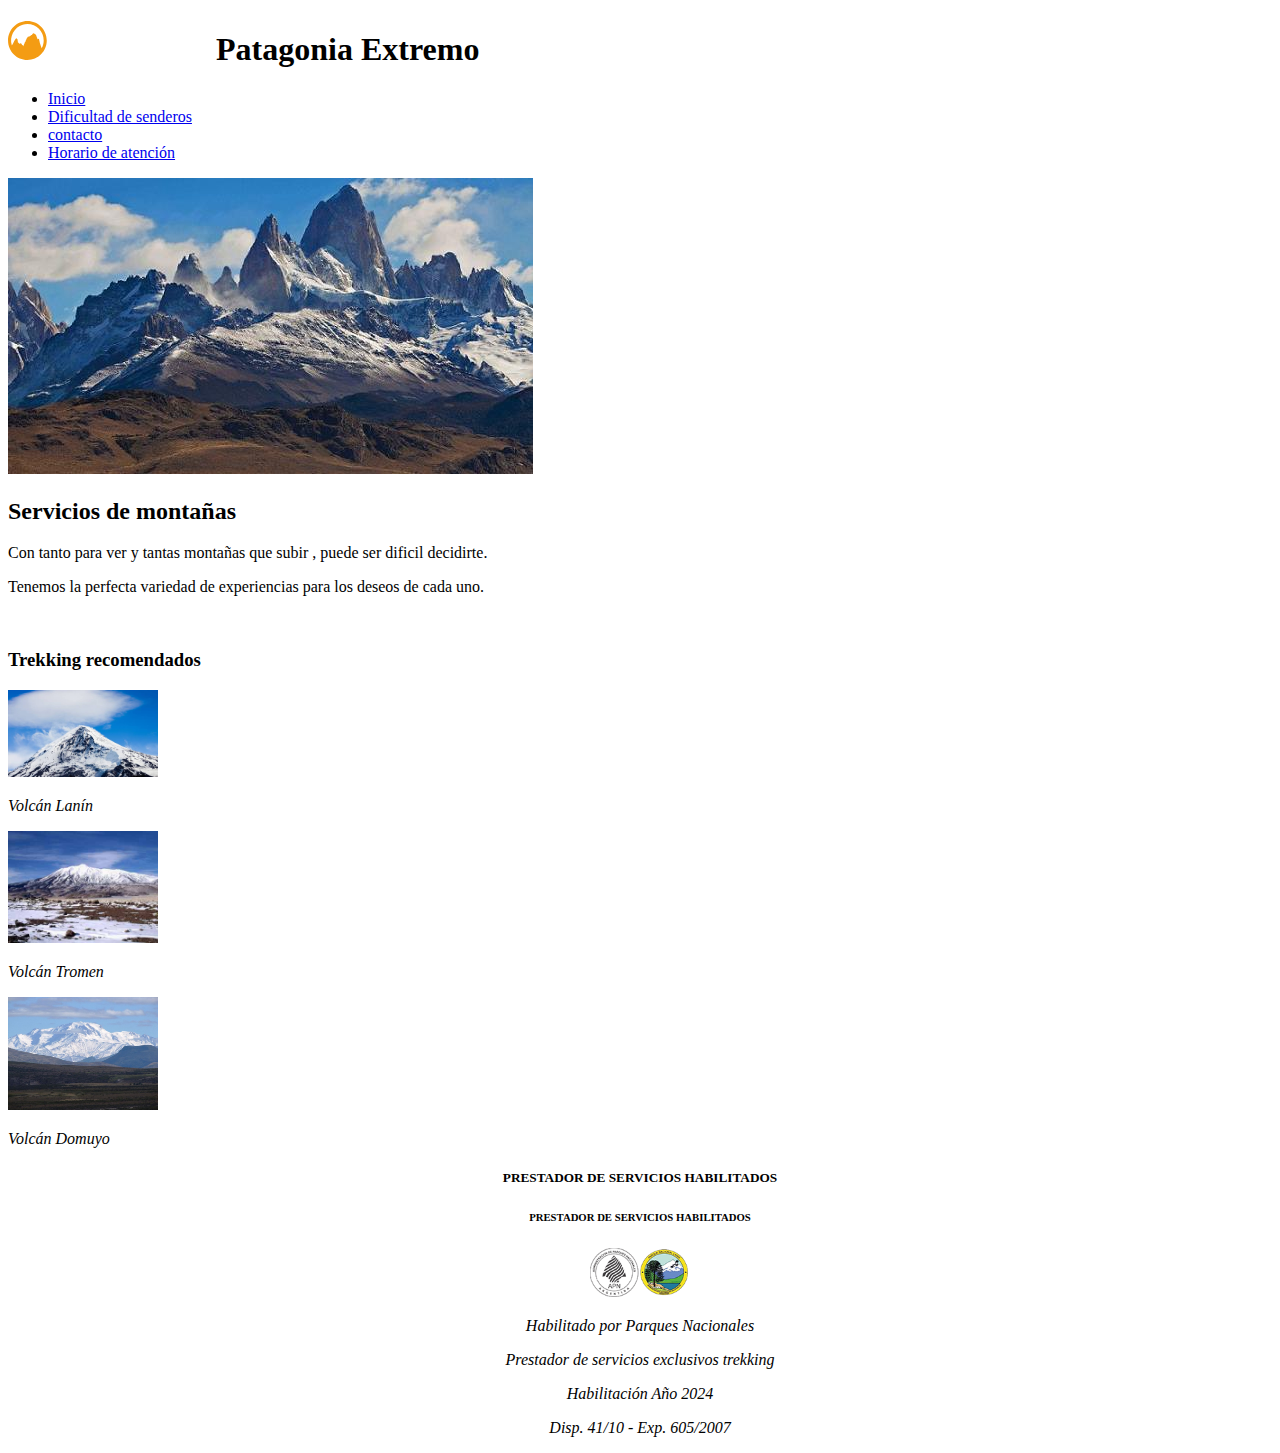
<file: clase 2/index.html>
<!DOCTYPE html>
<html lang="es">
<head>
    <meta charset="UTF-8">
   
    <title>Patagonia Extremo Trekking</title>

</head>
<body>
    
    <header>
        
        <h1>
            <img src="logo montaña.svg" width="200" alt="logo montaña">
            Patagonia Extremo
        </h1>

     <nav>
        <ul>
            <li><a href="./index.html">Inicio</a></li>
            <li><a href="./Dificultad de senderos.html">Dificultad de senderos</a></li>
           <li><a href="./contacto.html">contacto</a>           </li>
           <li><a href="./Horarios de atención.html">Horario de atención</a></li>
        </ul>
     </nav>
    </header>
  
    
    <main>
        <section>
        <img src="./Montanas-de-la-Patagonia.jpg"  alt="Montañas-de-la-Patagonia">
        
        <h2>Servicios de montañas</h2>
        
        <p>Con tanto para ver y tantas montañas que subir , puede ser dificil decidirte.</p>
        <p>Tenemos la perfecta variedad de experiencias para los deseos de cada uno.</p>
    </section>
    <br>
    <section>
        <h3>Trekking recomendados</h3>
        <img src="./Volcán Lanín.jpg" width="150" alt="Volcán Lanín">
        <p><em>Volcán Lanín</em></p>
        <img src="volcan tromen.jpg" width="150" alt="Volcán tromen">
        <p><em>Volcán Tromen</em></p>
        <img src="volcan domuyo.jpg" width="150" alt="volcan domuyo">
        <p><em>Volcán Domuyo</em></p>
    </section>
        <footer>
            <CEnter>
                <h5>PRESTADOR DE SERVICIOS HABILITADOS</h5>
                <H6>PRESTADOR DE SERVICIOS HABILITADOS</H6>
            <img src="logos-parques-chico.png" width="100" alt="logo parques nacionales">
            <i>
                
                <p>Habilitado por Parques Nacionales</p>
                <p>Prestador de servicios exclusivos trekking</p>
                <p>Habilitación Año 2024</p>
                <p> Disp. 41/10 - Exp. 605/2007</p>
            </i>
        </CEnter>

        </footer>


    
    </main>


</body>
</html>
</file>
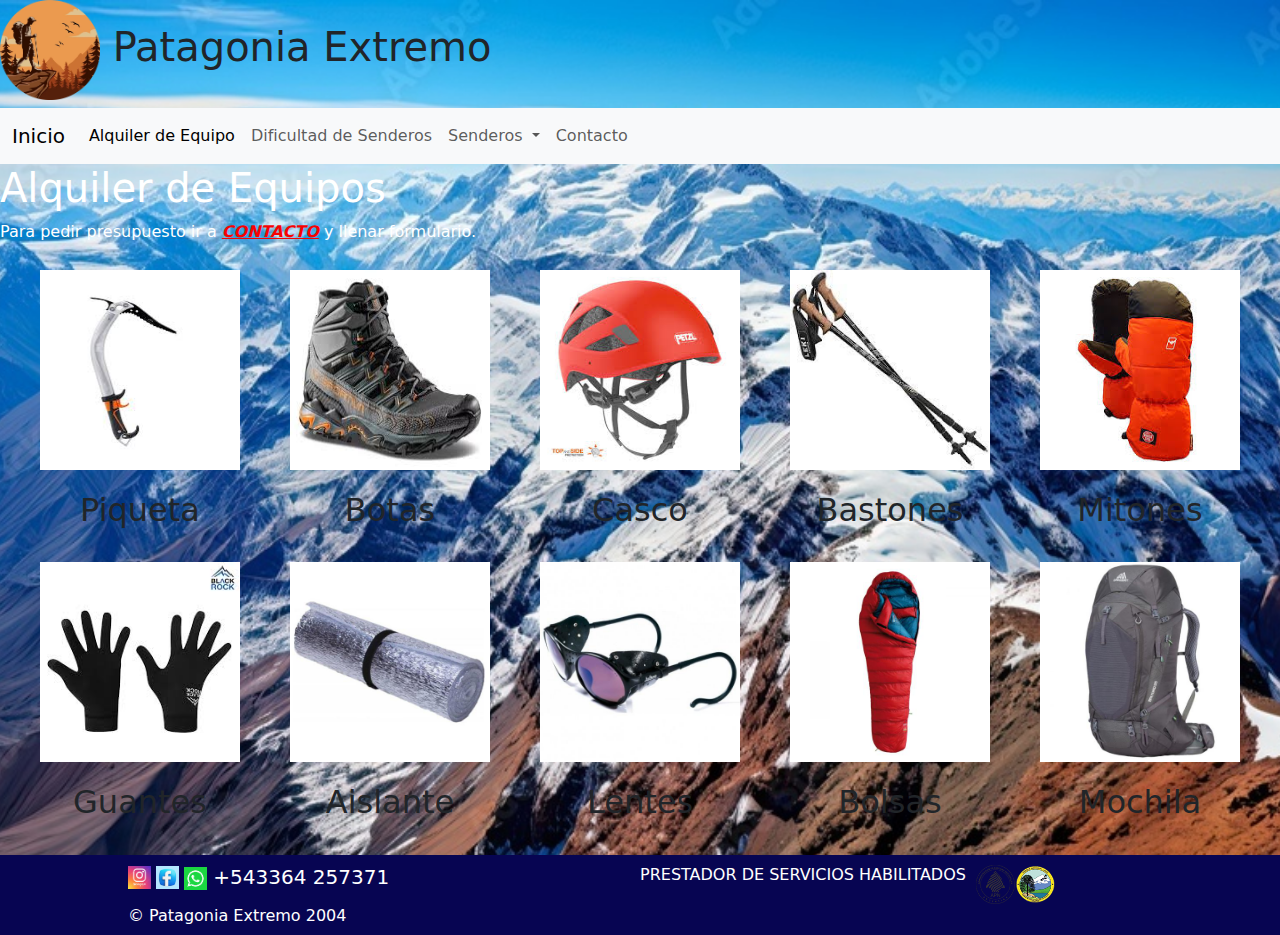
<file: Alquilerequipo.html>
<!DOCTYPE html>
<html lang="es">

<head>
  <meta charset="UTF-8">
  <meta name="viewport" content="width=device-width, initial-scale=1.0">
  <title>Alquiler Equipo</title>
  <link rel="stylesheet" href="mystylo.css">
  <link href="https://cdn.jsdelivr.net/npm/bootstrap@5.3.3/dist/css/bootstrap.min.css" rel="stylesheet"
    integrity="sha384-QWTKZyjpPEjISv5WaRU9OFeRpok6YctnYmDr5pNlyT2bRjXh0JMhjY6hW+ALEwIH" crossorigin="anonymous">
</head>

<body>
  <header class="header">

    <h1>
      <img src="./gf.webp" width="100" alt="logo montaña">
      Patagonia Extremo
    </h1>

    <nav class="navbar navbar-expand-lg bg-body-tertiary">
      <div class="container-fluid">
        <a class="navbar-brand" href="./index.html">Inicio</a>
        <button class="navbar-toggler" type="button" data-bs-toggle="collapse" data-bs-target="#navbarSupportedContent"
          aria-controls="navbarSupportedContent" aria-expanded="false" aria-label="Toggle navigation">
          <span class="navbar-toggler-icon"></span>
        </button>
        <div class="collapse navbar-collapse" id="navbarSupportedContent">
          <ul class="navbar-nav me-auto mb-2 mb-lg-0">
            <li class="nav-item">
              <a class="nav-link active" aria-current="page" href="./Alquilerequipo.html">Alquiler de Equipo</a>
            </li>
            <li class="nav-item">
              <a class="nav-link" href="./Dificultadsendero.html">Dificultad de Senderos</a>
            </li>
            <li class="nav-item dropdown">
              <a class="nav-link dropdown-toggle" href="#" role="button" data-bs-toggle="dropdown"
                aria-expanded="false">
                Senderos
              </a>
              <ul class="dropdown-menu">
                <li><a class="dropdown-item" href="./Volcan Lanin.html">Volcán Lanin</a></li>
                <li><a class="dropdown-item" href="./Volcan Tromen.html">Volcán Tromen</a></li>
                <li>
                  <hr class="dropdown-divider">
                </li>
                <li><a class="dropdown-item" href="./Volcan Domuyo.html">Volcán Domuyo</a></li>
              </ul>
            </li>
            <li class="nav-item">
              <a class="nav-link" href="./Contacto.html">Contacto</a>
            </li>
          </ul>

        </div>
      </div>
    </nav>
  </header>

  <div class="titulo-alquiler"><h1>Alquiler de Equipos</h1>
  <p>Para pedir presupuesto ir a <a href="./Contacto.html" class="contactoref"><b>CONTACTO</b></a> y llenar formulario.</p></div>
    
  <div class="contenedor-productos">
    <div class="productos">
      <figure >
        <img src="./PIQUETA.jpg" alt="piolet">
      </figure>
      <div class="info-productos">
        <h2>Piqueta</h2>
       
      </div>
    </div>

    <div class="productos">
      <figure >
        <img src="./bota trekking.jpg" alt="bota">
      </figure>
      <div class="info-productos">
        <h2>Botas</h2>
      
      </div>
    </div>

    <div class="productos">
      <figure >
        <img src="./casco.jpg" alt="casco">
      </figure>
      <div class="info-productos">
        <h2>Casco</h2>
       
      </div>
    </div>
    
    <div class="productos">
      <figure >
        <img src="./bastones.jpg" alt="Bastones">
      </figure>
      <div class="info-productos">
        <h2>Bastones</h2>
       
      </div>
    </div>

    <div class="productos">
      <figure >
        <img src="./mitones.jpg" alt="mitones">
      </figure>
      <div class="info-productos">
        <h2>Mitones</h2>
        
      </div>
    </div>
    
    <div class="productos">
      <figure >
        <img src="./guantes primera piel.jpg" alt="Guantes primera piel">
      </figure>
      <div class="info-productos">
        <h2>Guantes</h2>
      
      </div>

      
     </div>

     

     <div class="productos">
      <figure >
        <img src="./imagenes/aislante.jpg" alt="Aislante">
      </figure>
      <div class="info-productos">
        <h2>Aislante</h2>
      
      </div>

      
      </div>

      <div class="productos">
        <figure >
          <img src="./imagenes/lentes.jpg" alt="Lentes">
        </figure>
        <div class="info-productos">
          <h2>Lentes</h2>
     
        </div>
  
        
       </div>

     

       <div class="productos">
        <figure >
          <img src="./imagenes/6.jpg" alt="Bolsa para dormir">
        </figure>
        <div class="info-productos">
          <h2>Bolsas</h2>
         
        </div>
  
        
       </div>
       <div class="productos">
        <figure >
          <img src="./imagenes/2.jpg" alt="mochila">
        </figure>
        <div class="info-productos">
          <h2>Mochila</h2>
       
        </div>
  
        
       </div>


  </div>

  <footer class="footer">

    <div class="div1footer">
      <div> <a href="https://www.instagram.com/"><img src="./instagram.jpg" width="23px" alt="logo-instagram"></a>

      </div>

      <div>
        <a href="https://www.facebook.com/"><img src="./facebook.jpg" width="23px" alt="logo-facebook"></a>

      </div>

      <div>
        <h5>
          <img src="./whatsapplogo.png" width="23px" alt="logo-whatsapp">
          +543364 257371
        </h5>
      </div>
    </div>

    <div class="resolucion-PN">


      <H6>PRESTADOR DE SERVICIOS HABILITADOS</H6>
      <img src="./logos-parques-chico.png" width="80" alt="logo parques nacionales">


    </div>
    <div><p class="derecho">© Patagonia Extremo 2004</p></div>
  </footer>



  <script src="https://cdn.jsdelivr.net/npm/bootstrap@5.3.3/dist/js/bootstrap.bundle.min.js"
    integrity="sha384-YvpcrYf0tY3lHB60NNkmXc5s9fDVZLESaAA55NDzOxhy9GkcIdslK1eN7N6jIeHz"
    crossorigin="anonymous"></script>
</body>

</html>
</file>
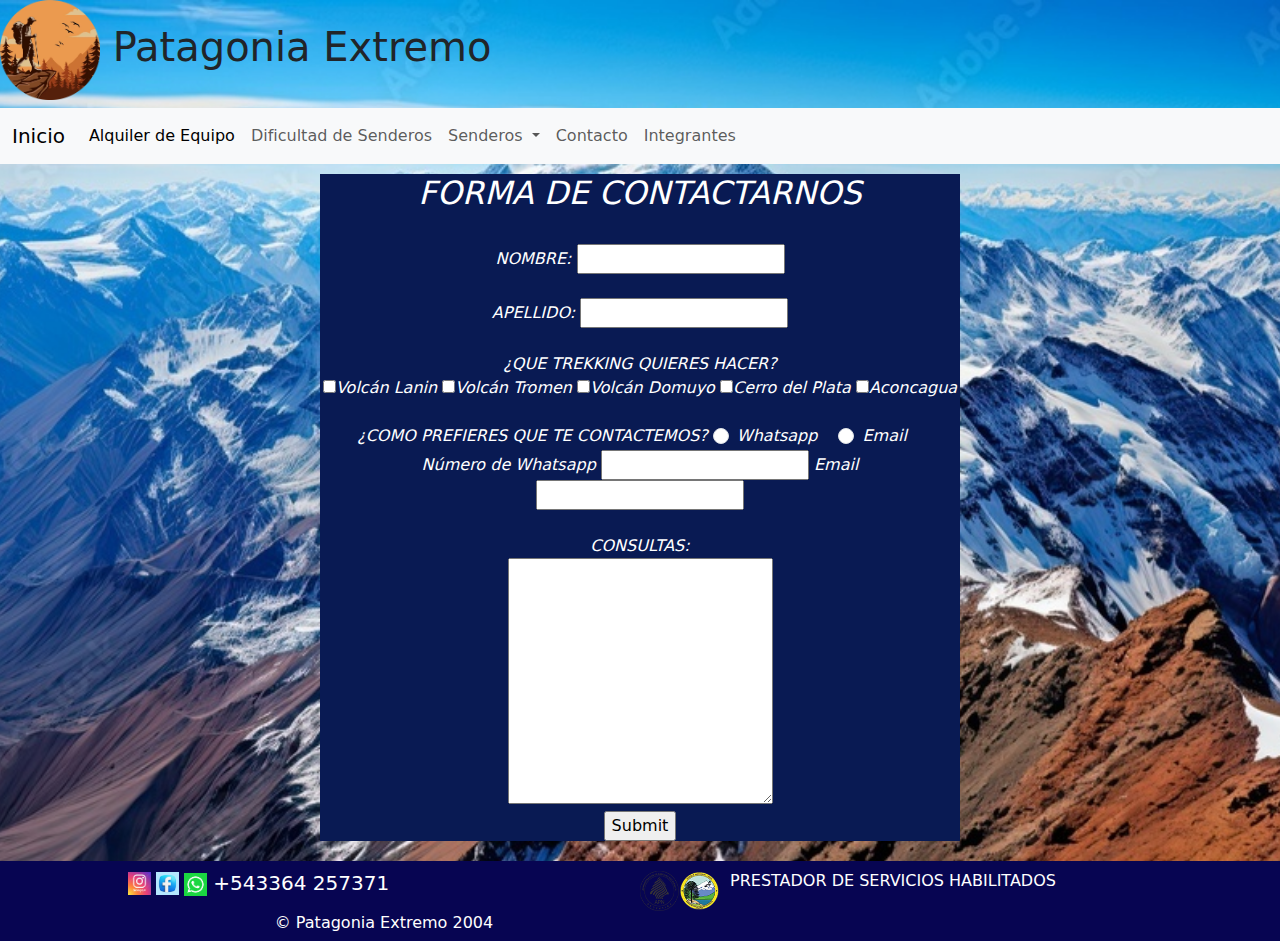
<file: contacto.html>
<!DOCTYPE html>
<html lang="es">

<head>
    <meta charset="UTF-8">
    <meta name="viewport" content="width=device-width, initial-scale=1.0">
    <title>Patagonia Extremo Trekking</title>
    <link rel="stylesheet" href="mystylo.css">
    <link href="https://cdn.jsdelivr.net/npm/bootstrap@5.3.3/dist/css/bootstrap.min.css" rel="stylesheet"
        integrity="sha384-QWTKZyjpPEjISv5WaRU9OFeRpok6YctnYmDr5pNlyT2bRjXh0JMhjY6hW+ALEwIH" crossorigin="anonymous">
</head>

<body>
    <header class="header">

        <h1>
            <img src="./gf.webp" width="100" alt="logo montaña">
            Patagonia Extremo
        </h1>

        <nav class="navbar navbar-expand-lg bg-body-tertiary">
            <div class="container-fluid">
                <a class="navbar-brand" href="./index.html">Inicio</a>
                <button class="navbar-toggler" type="button" data-bs-toggle="collapse"
                    data-bs-target="#navbarSupportedContent" aria-controls="navbarSupportedContent"
                    aria-expanded="false" aria-label="Toggle navigation">
                    <span class="navbar-toggler-icon"></span>
                </button>
                <div class="collapse navbar-collapse" id="navbarSupportedContent">
                    <ul class="navbar-nav me-auto mb-2 mb-lg-0">
                        <li class="nav-item">
                            <a class="nav-link active" aria-current="page" href="./Alquilerequipo.html">Alquiler de
                                Equipo</a>
                        </li>
                        <li class="nav-item">
                            <a class="nav-link" href="./Dificultadsendero.html">Dificultad de Senderos</a>
                        </li>
                        <li class="nav-item dropdown">
                            <a class="nav-link dropdown-toggle" href="#" role="button" data-bs-toggle="dropdown"
                                aria-expanded="false">
                                Senderos
                            </a>
                            <ul class="dropdown-menu">
                                <li><a class="dropdown-item" href="./Volcan Lanin.html">Volcán Lanin</a></li>
                                <li><a class="dropdown-item" href="./Volcan Tromen.html">Volcán Tromen</a></li>
                                <li>
                                    <hr class="dropdown-divider">
                                </li>
                                <li><a class="dropdown-item" href="./Volcan Domuyo.html">Volcán Domuyo</a></li>
                            </ul>
                        </li>
                        <li class="nav-item">
                            <a class="nav-link" href="./Contacto.html">Contacto</a>
                        </li>
                        <li class="nav-item">
                            <a class="nav-link" href="./Integrantes.html" >Integrantes</a>
                          </li>
                    </ul>

                </div>
            </div>
        </nav>
    </header>
    <center>
        <main class="maincontacto">

           
            <form action="" method="get" class="formulario">
                
                    <h2>FORMA DE CONTACTARNOS</h2>
                    <br>
               
                <div>
                    <label for="CAMPO-NOMBRE">NOMBRE:</label>
                    <input type="text" id="CAMPO-NOMBRE" name="CAMPO-NOMBRE">
                </div>
                <br>
                <div>
                    <label for="CAMPO-APELLIDO">APELLIDO:</label>
                    <input type="text" id="CAMPO-APELLIDO" name="CAMPO-APELLIDO">
                </div>
                <br>
                ¿QUE TREKKING QUIERES HACER?
                <br>
                <input type="checkbox" name="Volcán-Lanin">Volcán Lanin
                <input type="checkbox" name="Volcán-Tromen">Volcán Tromen
                <input type="checkbox" name="Volcán-Domuyo">Volcán Domuyo
                <input type="checkbox" name="Cerro-del-Plata">Cerro del Plata
                <input type="checkbox" name="Aconcagua">Aconcagua

                <br><br>



                ¿COMO PREFIERES QUE TE CONTACTEMOS?
           
                <div class="form-check form-check-inline">
                    <input class="form-check-input" type="radio" name="inlineRadioOptions" id="inlineRadio1" value="option1">
                    <label class="form-check-label" for="inlineRadio1">Whatsapp</label>
                  </div>
                  <div class="form-check form-check-inline">
                    <input class="form-check-input" type="radio" name="inlineRadioOptions" id="inlineRadio2" value="option2">
                    <label class="form-check-label" for="inlineRadio2">Email</label>
                  </div>
                 

                <div>
                    <label for="Numero-whatsapp">Número de Whatsapp</label>
                    <input type="number" name="Numero-whatsapp" id="Numero-whatsapp">


                    <label for="Campo-Email">Email</label>
                    <input type="email" name="Campo-Email" id="Campo-Email">

                </div>

                <div>
                    <br>
                    CONSULTAS:
                    <br>
                    <textarea name="" id="" cols="30" rows="10"></textarea>
                    <div> <input type="submit"> </div>
                </div>
            </form>
        </main>
        <footer class="footer">

            <div class="div1footer">
                <div > <a href="https://www.instagram.com/"><img src="./instagram.jpg"  width="23px" alt="logo-instagram"></a>
                    
                </div>
    
                <div>
                    <a href="https://www.facebook.com/"><img src="./facebook.jpg" width="23px" alt="logo-facebook"></a>
                    
                </div>
    
                <div >
                    <h5>
                         <img src="./whatsapplogo.png" width="23px" alt="logo-whatsapp">
                    +543364 257371 
                </h5>
                
                </div>
            </div>
    
            <div class="resolucion-PN">
               
                <img src="./logos-parques-chico.png" width="80" alt="logo parques nacionales">
                <H6>PRESTADOR DE SERVICIOS HABILITADOS</H6>
                
                
           
            </div>
           
            <div><p class="derecho">© Patagonia Extremo 2004</p></div>
        </footer>

       



        <script src="https://cdn.jsdelivr.net/npm/bootstrap@5.3.3/dist/js/bootstrap.bundle.min.js"
            integrity="sha384-YvpcrYf0tY3lHB60NNkmXc5s9fDVZLESaAA55NDzOxhy9GkcIdslK1eN7N6jIeHz"
            crossorigin="anonymous"></script>
 
           
</body>

</html>
</file>
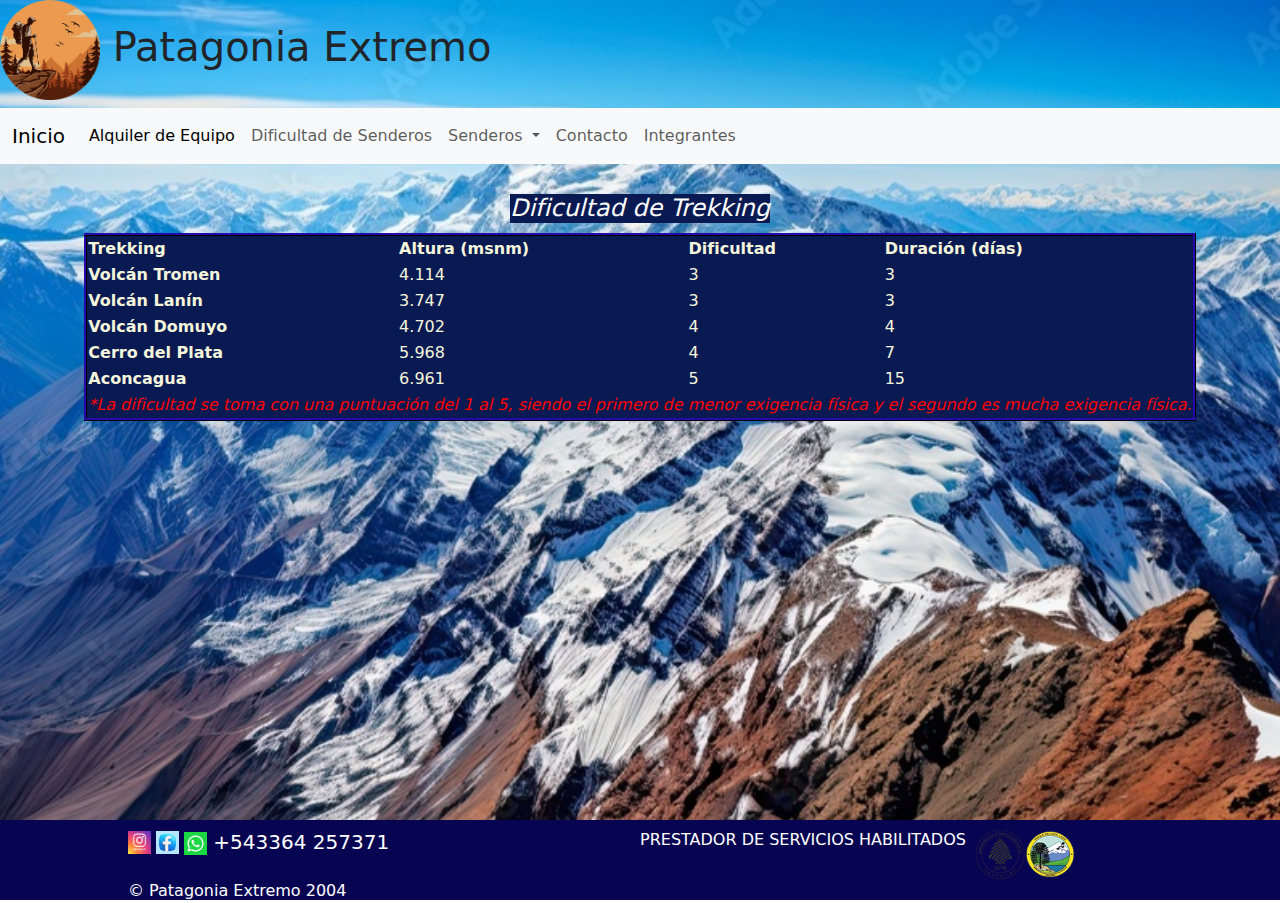
<file: Dificultadsendero.html>
<!DOCTYPE html>
<html lang="es">
<head>
    <meta charset="UTF-8">
    <meta name="viewport" content="width=device-width, initial-scale=1.0">
    <title>Patagonia Extremo Trekking</title>
    <link rel="stylesheet" href="mystylo.css">
    <link href="https://cdn.jsdelivr.net/npm/bootstrap@5.3.3/dist/css/bootstrap.min.css" rel="stylesheet" integrity="sha384-QWTKZyjpPEjISv5WaRU9OFeRpok6YctnYmDr5pNlyT2bRjXh0JMhjY6hW+ALEwIH" crossorigin="anonymous">
</head>
<body>
    <header class="header">

        <h1>
            <img src="./gf.webp" width="100" alt="logo montaña">
            Patagonia Extremo
        </h1>

        <nav class="navbar navbar-expand-lg bg-body-tertiary" >
            <div class="container-fluid">
              <a class="navbar-brand" href="./index.html">Inicio</a>
              <button class="navbar-toggler" type="button" data-bs-toggle="collapse" data-bs-target="#navbarSupportedContent" aria-controls="navbarSupportedContent" aria-expanded="false" aria-label="Toggle navigation">
                <span class="navbar-toggler-icon"></span>
              </button>
              <div class="collapse navbar-collapse" id="navbarSupportedContent">
                <ul class="navbar-nav me-auto mb-2 mb-lg-0">
                  <li class="nav-item">
                    <a class="nav-link active" aria-current="page" href="./Alquilerequipo.html">Alquiler de Equipo</a>
                  </li>
                  <li class="nav-item">
                    <a class="nav-link" href="./Dificultadsendero.html">Dificultad de Senderos</a>
                  </li>
                  <li class="nav-item dropdown">
                    <a class="nav-link dropdown-toggle" href="#" role="button" data-bs-toggle="dropdown" aria-expanded="false">
                      Senderos
                    </a>
                    <ul class="dropdown-menu">
                      <li><a class="dropdown-item" href="./Volcan Lanin.html">Volcán Lanin</a></li>
                      <li><a class="dropdown-item" href="./Volcan Tromen.html">Volcán Tromen</a></li>
                      <li><hr class="dropdown-divider"></li>
                      <li><a class="dropdown-item" href="./Volcan Domuyo.html">Volcán Domuyo</a></li>
                    </ul>
                  </li>
                  <li class="nav-item">
                    <a class="nav-link" href="./Contacto.html" >Contacto</a>
                  </li>
                  <li class="nav-item">
                    <a class="nav-link" href="./Integrantes.html" >Integrantes</a>
                  </li>
                </ul>
              
              </div>
            </div>
          </nav>
    
        </header>

        <main>
            <center>
                <h2 class="titulotabla">Dificultad de Trekking</h2>
                <table border="3" class="tabla">
                    
                    
                    <tr>
                        <th>Trekking</th>
                        <th>Altura (msnm)</th>
                        <th>Dificultad</th>
                        <th>Duración (días)</th>
                    </tr>
    
                    <tr>
                        <th>Volcán Tromen</th>
                        <td>4.114</td>
                        <td>3</td>
    
                        <td>3</td>
                    </tr>
    
                    <tr>
                        <th>Volcán Lanín</th>
                        <td>3.747</td>
                        <td>3</td>
                        <td>3</td>
                    </tr>
    
                    <tr>
                        <th>Volcán Domuyo</th>
                        <td>4.702</td>
                        <td>4</td>
                        <td>4</td>
                    </tr>
                    <tr>
                        <th>Cerro del Plata</th>
                        <td>5.968</td>
                        <td> 4 </td>
                        <td>7</td>
                    </tr>
    
                    <tr>
                        <th>Aconcagua</th>
                        <td>6.961</td>
                        <td>5</td>
                        <td>15</td>
                    </tr>
                    <tr style="color: rgb(255, 0, 0);">
                        <td colspan="4"><em>*La dificultad se toma con una puntuación del 1 al 5, siendo el primero de menor
                            exigencia física y el segundo es mucha exigencia física.</em>
                        </td>
                    </tr>
    
                </table>
                
            </center>
        </main>

        <footer class="footer">

          <div class="div1footer">
              <div > <a href="https://www.instagram.com/"><img src="./instagram.jpg"  width="23px" alt="logo-instagram"></a>
                  
              </div>
  
              <div>
                  <a href="https://www.facebook.com/"><img src="./facebook.jpg" width="23px" alt="logo-facebook"></a>
                  
              </div>
  
              <div >
                  <h5>
                       <img src="./whatsapplogo.png" width="23px" alt="logo-whatsapp">
                  +543364 257371
              </h5>
              </div>
          </div>
  
          <div class="resolucion-PN">
             
             
              <H6>PRESTADOR DE SERVICIOS HABILITADOS</H6>
              <img src="./logos-parques-chico.png" width="100" alt="logo parques nacionales">
              
         
          </div>
          <div><p class="derecho">© Patagonia Extremo 2004</p></div>
      </footer>

    

    <script src="https://cdn.jsdelivr.net/npm/bootstrap@5.3.3/dist/js/bootstrap.bundle.min.js" integrity="sha384-YvpcrYf0tY3lHB60NNkmXc5s9fDVZLESaAA55NDzOxhy9GkcIdslK1eN7N6jIeHz" crossorigin="anonymous"></script>
</body>
</html>
</file>
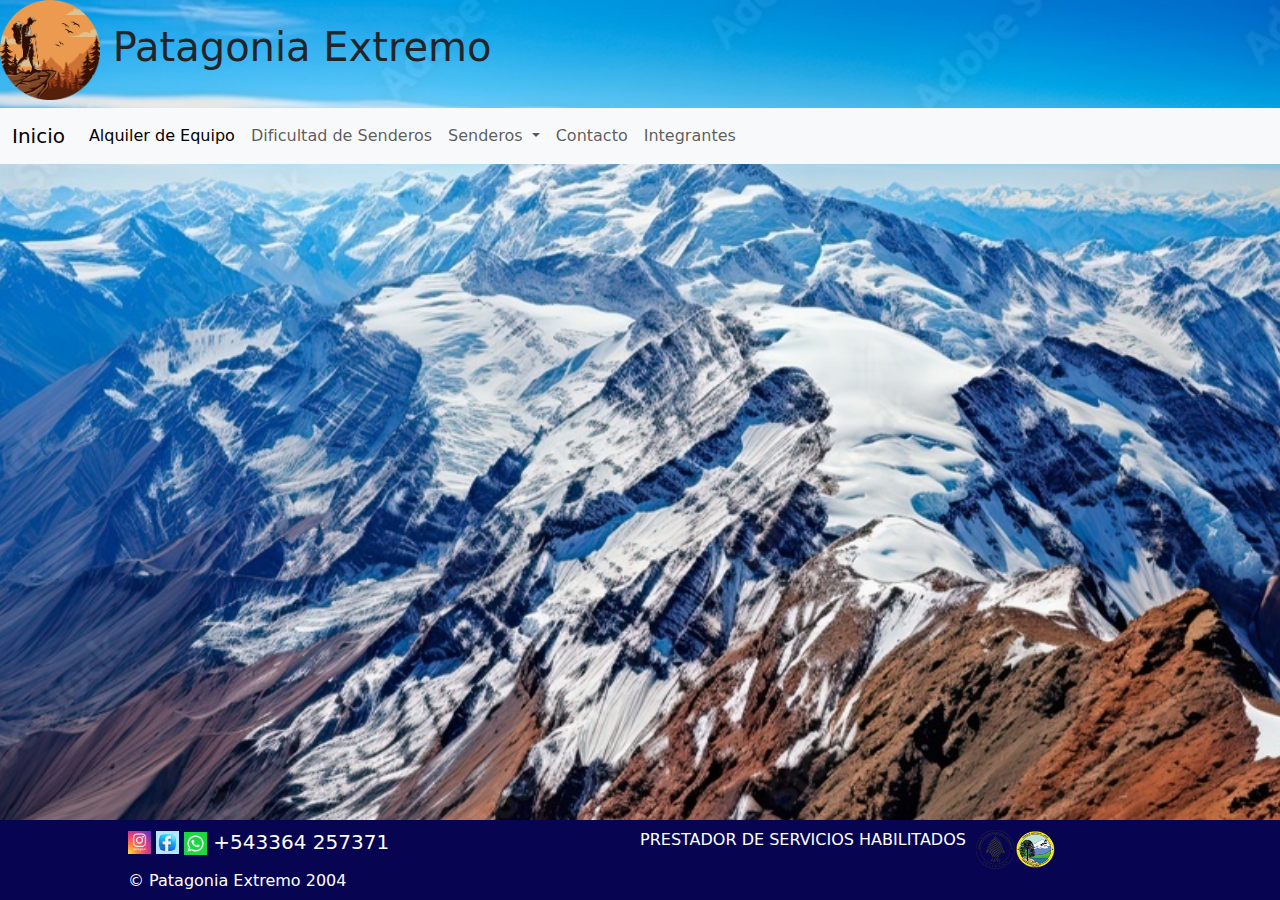
<file: Integrantes.html>
<!DOCTYPE html>
<html lang="es">
<head>
    <meta charset="UTF-8">
    <meta name="viewport" content="width=device-width, initial-scale=1.0">
    <title>Patagonia Extremo Trekking</title>
    <link rel="stylesheet" href="mystylo.css">
    <link href="https://cdn.jsdelivr.net/npm/bootstrap@5.3.3/dist/css/bootstrap.min.css" rel="stylesheet" integrity="sha384-QWTKZyjpPEjISv5WaRU9OFeRpok6YctnYmDr5pNlyT2bRjXh0JMhjY6hW+ALEwIH" crossorigin="anonymous">
</head>
<body class="principal">
    <header class="header">

        <h1>
            <img src="./gf.webp" width="100" alt="logo montaña">
            Patagonia Extremo
        </h1>

        <nav class="navbar navbar-expand-lg bg-body-tertiary" >
            <div class="container-fluid">
              <a class="navbar-brand" href="./index.html">Inicio</a>
              <button class="navbar-toggler" type="button" data-bs-toggle="collapse" data-bs-target="#navbarSupportedContent" aria-controls="navbarSupportedContent" aria-expanded="false" aria-label="Toggle navigation">
                <span class="navbar-toggler-icon"></span>
              </button>
              <div class="collapse navbar-collapse" id="navbarSupportedContent">
                <ul class="navbar-nav me-auto mb-2 mb-lg-0">
                  <li class="nav-item">
                    <a class="nav-link active" aria-current="page" href="./Alquilerequipo.html">Alquiler de Equipo</a>
                  </li>
                  <li class="nav-item">
                    <a class="nav-link" href="./Dificultadsendero.html">Dificultad de Senderos</a>
                  </li>
                  <li class="nav-item dropdown">
                    <a class="nav-link dropdown-toggle" href="#" role="button" data-bs-toggle="dropdown" aria-expanded="false">
                      Senderos
                    </a>
                    <ul class="dropdown-menu">
                      <li><a class="dropdown-item" href="./Volcan Lanin.html">Volcán Lanin</a></li>
                      <li><a class="dropdown-item" href="./Volcan Tromen.html">Volcán Tromen</a></li>
                      <li><hr class="dropdown-divider"></li>
                      <li><a class="dropdown-item" href="./Volcan Domuyo.html">Volcán Domuyo</a></li>
                    </ul>
                  </li>
                  <li class="nav-item">
                    <a class="nav-link" href="./Contacto.html" >Contacto</a>
                  </li>
                  <li class="nav-item">
                    <a class="nav-link" href="./Integrantes.html" >Integrantes</a>
                  </li>
                </ul>
              
              </div>
            </div>
          </nav>
    </header>
    
    <footer class="footer">

      <div class="div1footer">
          <div > <a href="https://www.instagram.com/"><img src="./instagram.jpg"  width="23px" alt="logo-instagram"></a>
              
          </div>

          <div>
              <a href="https://www.facebook.com/"><img src="./facebook.jpg" width="23px" alt="logo-facebook"></a>
              
          </div>

          <div >
              <h5>
                   <img src="./whatsapplogo.png" width="23px" alt="logo-whatsapp">
              +543364 257371
          </h5>
         
          </div>
          
          
      </div>

      <div class="resolucion-PN">
         
         
          <H6>PRESTADOR DE SERVICIOS HABILITADOS</H6>
          <img src="./logos-parques-chico.png" width="80" alt="logo parques nacionales">
          
          
      </div>
      <div><p class="derecho">© Patagonia Extremo 2004</p></div>
      
  </footer>

    

    <script src="https://cdn.jsdelivr.net/npm/bootstrap@5.3.3/dist/js/bootstrap.bundle.min.js" integrity="sha384-YvpcrYf0tY3lHB60NNkmXc5s9fDVZLESaAA55NDzOxhy9GkcIdslK1eN7N6jIeHz" crossorigin="anonymous"></script>
</body>
</html>
</file>
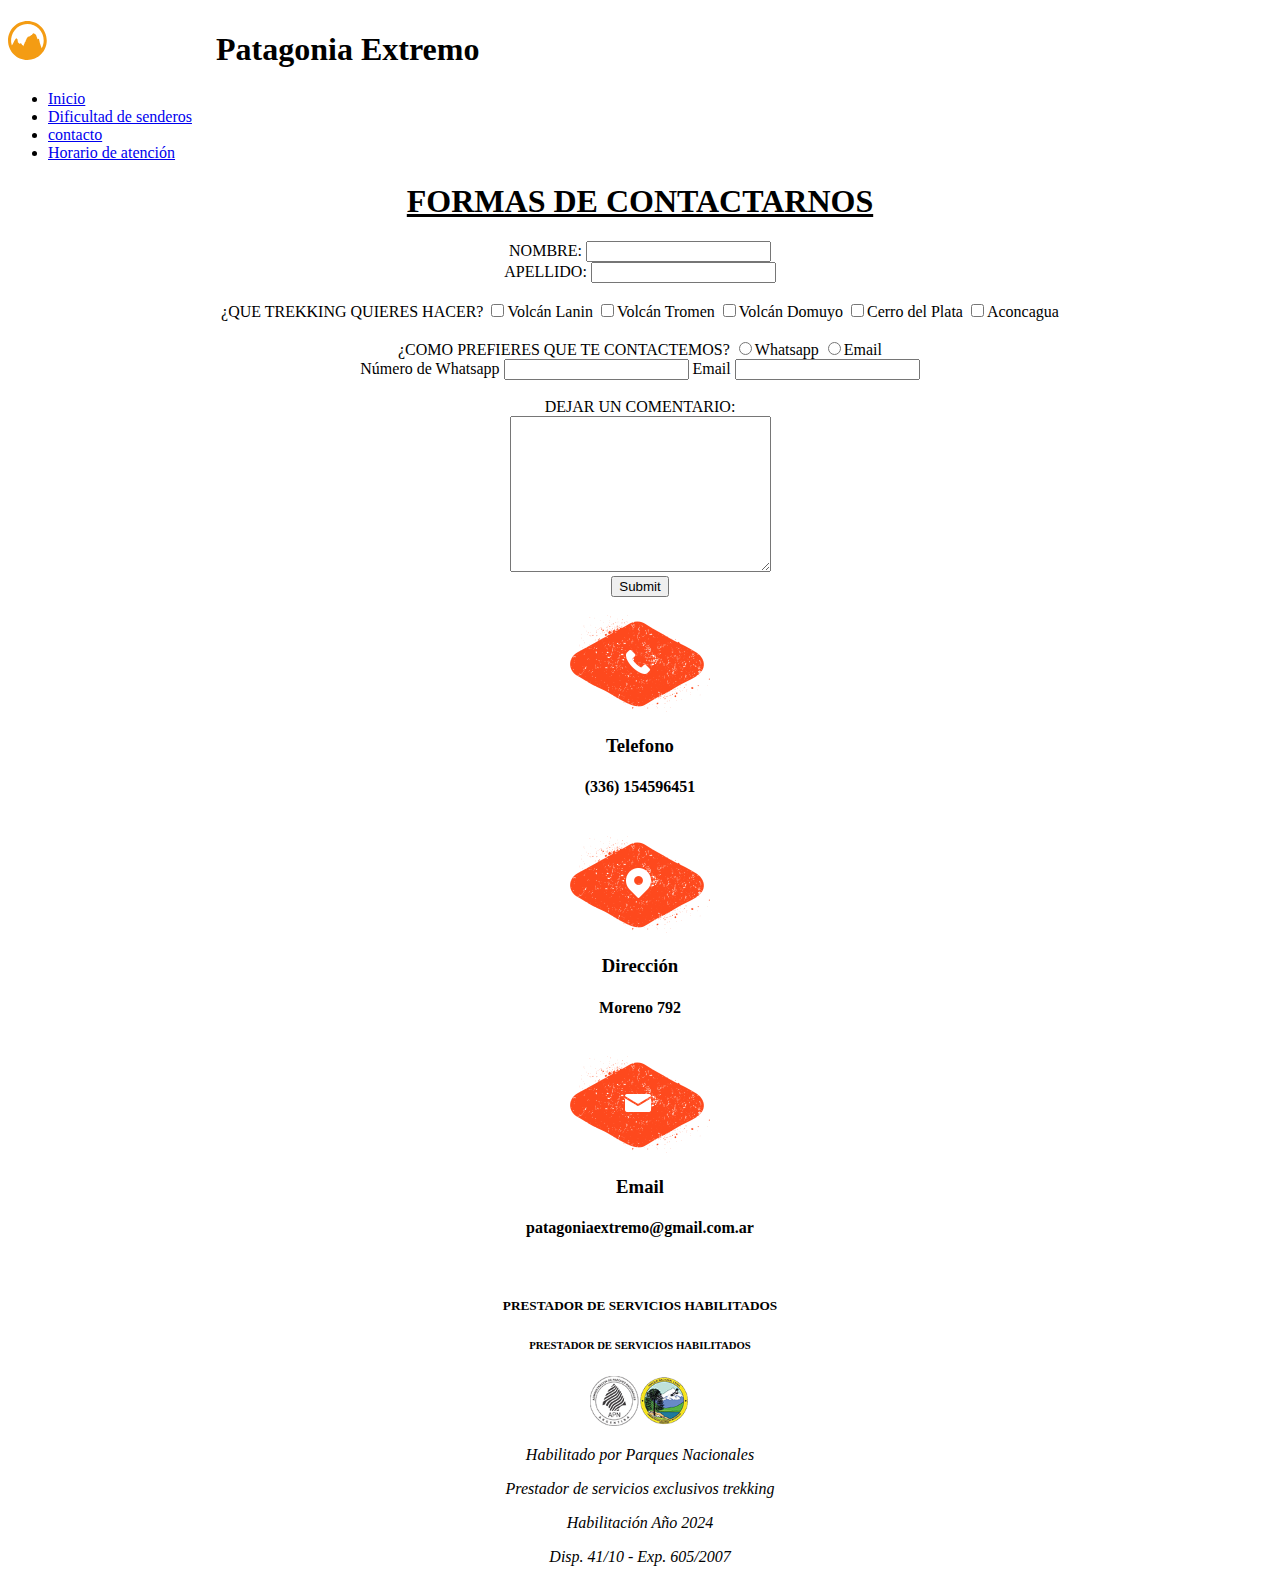
<file: clase 2/contacto.html>
<!DOCTYPE html>
<html lang="en">
<head>
    <meta charset="UTF-8">
    <meta name="viewport" content="width=device-width, initial-scale=1.0">
    <title>Contacto</title>
</head>
<body>
    <header>
        
        <h1>
            <img src="logo montaña.svg" width="200" alt="logo montaña">
            Patagonia Extremo
        </h1>

     <nav>
        <ul>
            <li><a href="./index.html">Inicio</a></li>
            <li><a href="./Dificultad de senderos.html">Dificultad de senderos</a></li>
           <li><a href="./contacto.html">contacto</a>           </li>
           <li><a href="./Horarios de atención.html">Horario de atención</a></li>
        </ul>
     </nav>
    </header>

    <center>
        <u><h1>FORMAS DE CONTACTARNOS</h1></u>
     <form action="" method="get">
        <div>
            <label for="CAMPO-NOMBRE">NOMBRE:</label>
            <input type="text" id="CAMPO-NOMBRE" name="CAMPO-NOMBRE">
        </div>
       <div>
          <label for="CAMPO-APELLIDO">APELLIDO:</label>
          <input type="text" id="CAMPO-APELLIDO" name="CAMPO-APELLIDO">
       </div>
      <br>
       ¿QUE TREKKING QUIERES HACER? 
        <input type="checkbox" name="Volcán-Lanin">Volcán Lanin
        <input type="checkbox" name="Volcán-Tromen">Volcán Tromen
        <input type="checkbox" name="Volcán-Domuyo">Volcán Domuyo
        <input type="checkbox" name="Cerro-del-Plata">Cerro del Plata
        <input type="checkbox" name="Aconcagua">Aconcagua

        <br><br>

      

        ¿COMO PREFIERES QUE TE CONTACTEMOS?
    <input type="radio" name="CAMPO-WHATSAPP">Whatsapp
    <input type="radio" name="CAMPO-EMAIL">Email
    <div>
       <label for="Numero-whatsapp">Número de Whatsapp</label>
       <input type="number" name="Numero-whatsapp" id="Numero-whatsapp">


       <label for="Campo-Email">Email</label>
       <input type="email" name="Campo-Email" id="Campo-Email">

  </div>

  <div>
    <br>
    DEJAR UN COMENTARIO:
    <br>
    <textarea name="" id="" cols="30" rows="10"></textarea>
   <div> <input type="submit"> </div>
  </div>
     </form>
        <br>
        <img src="./contacto telefono.png" alt="contacto telefono">
        <h3>Telefono</h3>
        <h4>(336) 154596451</h4>
      <br>
        <img src="./contacto ubicacion.png" alt="Dirección">
        <h3>Dirección</h3>
        <h4>Moreno 792</h4>
      <br>
       <img src="./contacto email.png" alt="email">
       <h3>Email</h3>
       <h4>patagoniaextremo@gmail.com.ar</h4>
    
</center>
    <br>
<footer>
    <CEnter>
        <h5>PRESTADOR DE SERVICIOS HABILITADOS</h5>
        <H6>PRESTADOR DE SERVICIOS HABILITADOS</H6>
    <img src="logos-parques-chico.png" width="100" alt="logo parques nacionales">
    <i>
        
        <p>Habilitado por Parques Nacionales</p>
        <p>Prestador de servicios exclusivos trekking</p>
        <p>Habilitación Año 2024</p>
        <p> Disp. 41/10 - Exp. 605/2007</p>
    </i>
</CEnter>

</footer>
    
</body>
</html>
</file>
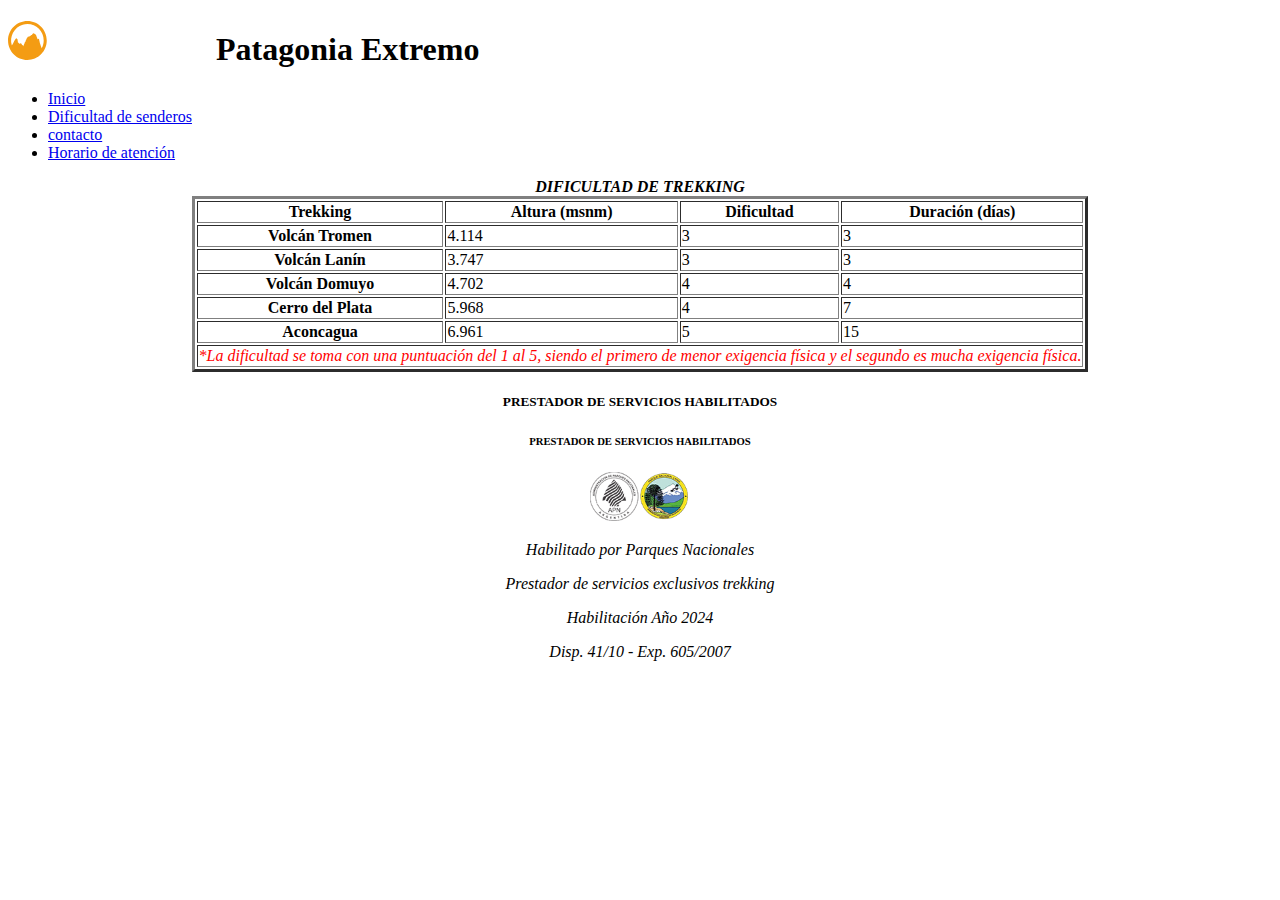
<file: clase 2/Dificultad de senderos.html>
<!DOCTYPE html>
<html lang="en">
<head>
    <meta charset="UTF-8">
    <meta name="viewport" content="width=device-width, initial-scale=1.0">
    <title>Dificultad Trekking</title>
</head>
<body>
    <header>
        
        <h1>
            <img src="logo montaña.svg" width="200" alt="logo montaña">
            Patagonia Extremo
        </h1>

     <nav>
        <ul>
            <li><a href="./index.html">Inicio</a></li>
            <li><a href="./Dificultad de senderos.html">Dificultad de senderos</a></li>
           <li><a href="./contacto.html">contacto</a>           </li>
           <li><a href="./Horarios de atención.html">Horario de atención</a></li>
        </ul>
     </nav>
    </header>
  <main>
    <center>
    <table border="3">
        
        <caption><B><EM> DIFICULTAD DE TREKKING</EM></B> </caption>
        <tr>
            <th>Trekking</th>
            <th>Altura (msnm)</th>
            <th>Dificultad</th>
            <th>Duración (días)</th>
        </tr>
        
        <tr>
            <th>Volcán Tromen</th>
            <td>4.114</td>
            <td>3</td>
            
            <td>3</td>
        </tr>
        
        <tr>
            <th>Volcán Lanín</th>
            <td>3.747</td>
            <td>3</td>
            <td>3</td>
        </tr>

      <tr>
        <th>Volcán Domuyo</th>
        <td>4.702</td>
        <td>4</td>
        <td>4</td>
      </tr>
     <tr>
        <th>Cerro del Plata</th>
        <td>5.968</td>
        <td> 4 </td>
        <td>7</td>
     </tr>

     <tr>
        <th>Aconcagua</th>
        <td>6.961</td>
        <td>5</td>
        <td>15</td>
     </tr>
     <tr style="color: rgb(255, 0, 0);">
        <td colspan="4"  ><em>*La dificultad se toma con una puntuación del 1 al 5, siendo el primero de menor exigencia física y el segundo es mucha exigencia física.</em>
        </td>
     </tr>

</table>
</center>
</main>

<footer>
    <CEnter>
        <h5>PRESTADOR DE SERVICIOS HABILITADOS</h5>
        <H6>PRESTADOR DE SERVICIOS HABILITADOS</H6>
    <img src="logos-parques-chico.png" width="100" alt="logo parques nacionales">
    <i>
        
        <p>Habilitado por Parques Nacionales</p>
        <p>Prestador de servicios exclusivos trekking</p>
        <p>Habilitación Año 2024</p>
        <p> Disp. 41/10 - Exp. 605/2007</p>
    </i>
</CEnter>

</footer>

</body>
</html>
</file>
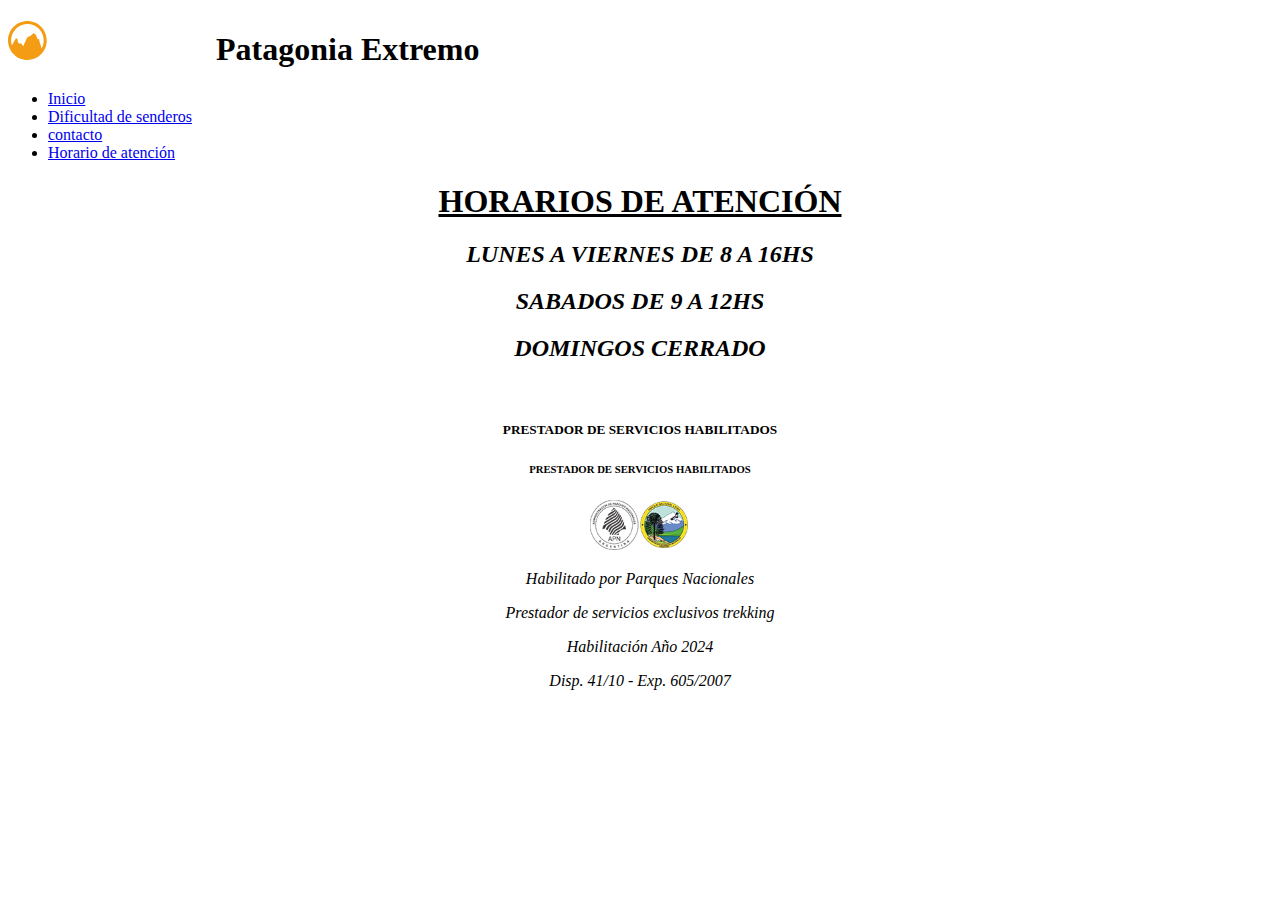
<file: clase 2/Horarios de atención.html>
<!DOCTYPE html>
<html lang="en">
<head>
    <meta charset="UTF-8">
    <meta name="viewport" content="width=device-width, initial-scale=1.0">
    <title>Horario de Atención</title>
</head>
<body>
    <header>
        
        <h1>
            <img src="logo montaña.svg" width="200" alt="logo montaña">
            Patagonia Extremo
        </h1>

     <nav>
        <ul>
            <li><a href="./index.html">Inicio</a></li>
            <li><a href="./Dificultad de senderos.html">Dificultad de senderos</a></li>
           <li><a href="./contacto.html">contacto</a>           </li>
           <li><a href="./Horarios de atención.html">Horario de atención</a></li>
        </ul>
     </nav>
    </header>

   <CEnter>
     <u><h1>HORARIOS DE ATENCIÓN</h1></u>

   <em><h2>LUNES A VIERNES DE 8 A 16HS</h2>
    <H2>SABADOS DE 9 A 12HS</H2>
    <H2>DOMINGOS CERRADO</H2>
  </em>
<br>
</CEnter>

    <footer>
        <CEnter>
            <h5>PRESTADOR DE SERVICIOS HABILITADOS</h5>
            <H6>PRESTADOR DE SERVICIOS HABILITADOS</H6>
        <img src="logos-parques-chico.png" width="100" alt="logo parques nacionales">
        <i>
            
            <p>Habilitado por Parques Nacionales</p>
            <p>Prestador de servicios exclusivos trekking</p>
            <p>Habilitación Año 2024</p>
            <p> Disp. 41/10 - Exp. 605/2007</p>
        </i>
    </CEnter>
    
    </footer>
    
</body>
</html>
</file>
<file: mystylo.css>
body {
    background-image: url(./montañafondo.jpg);
    background-size:cover;
    background-repeat: no-repeat;
    background-position: center center ;
    background-attachment: fixed;
    position: relative;
    min-height: 100vh;
    padding-bottom: 90px;
   
}

/*Alquiler de equipo*/
.titulo-alquiler{
  color: #ffffff;
    
}
.contactoref{
    color: rgb(247, 2, 2);
    font-weight: bold;
    font-style: oblique;
    
}

.contenedor-productos {
    margin-top: 10px;
    display: flex;
    flex-wrap: wrap;
    justify-content: space-evenly;

}
.info-productos{
    text-align: center;
    justify-content: center;
    padding: 5px;
}

.contenedor-productos img {
   width: 200px; 
    height: 200px;
   
    
}
.productos {
    border-radius: 10px;
    
    margin: 10px;

}
.productos:hover {
    box-shadow: 0 20px 40px rgba(12, 7, 107, 0.4);
    background-color: blue;
}
.lista {
    list-style: none;
    display: flex;
   gap: 30px;
   justify-content: center;
   color: white;
   background-color:#ffedb5;
}


/* tabla dificultad de sendero*/
.titulotabla{
    margin-top: 30px;
    font-size:x-large;
    font-style: oblique;
   display: inline-block;
   font-weight:400;
    
    color: white;
    background-color:rgb(9, 26, 83);
    margin-bottom: 10px;
}
.tabla {
    background-color: rgb(9, 26, 83);
    border-color: rgb(19, 6, 87);
    border-style:inset ;
    color: beige;
    
}

/*Contacto*/

.formulario{
background-color: rgb(9, 26, 83);
width: 50%;
color: white;
margin: 10px;
font-style: oblique;
}


/*footer*/

.footer {
    display: grid;
    grid-template-columns: 1fr 1fr;
    background-color:rgb(7, 5, 82) ;
    padding: 10px 10%;
    color: white;
    position: absolute;
    bottom: 0;
  width: 100%;
  height: 80px;
    
}
.div1footer{
   gap: 5px;
   display: flex;
}
.resolucion-PN {
    display: flex;
    gap: 10px;
       
}

.derecho{
    margin-bottom: 0px;
   

}
</file>
